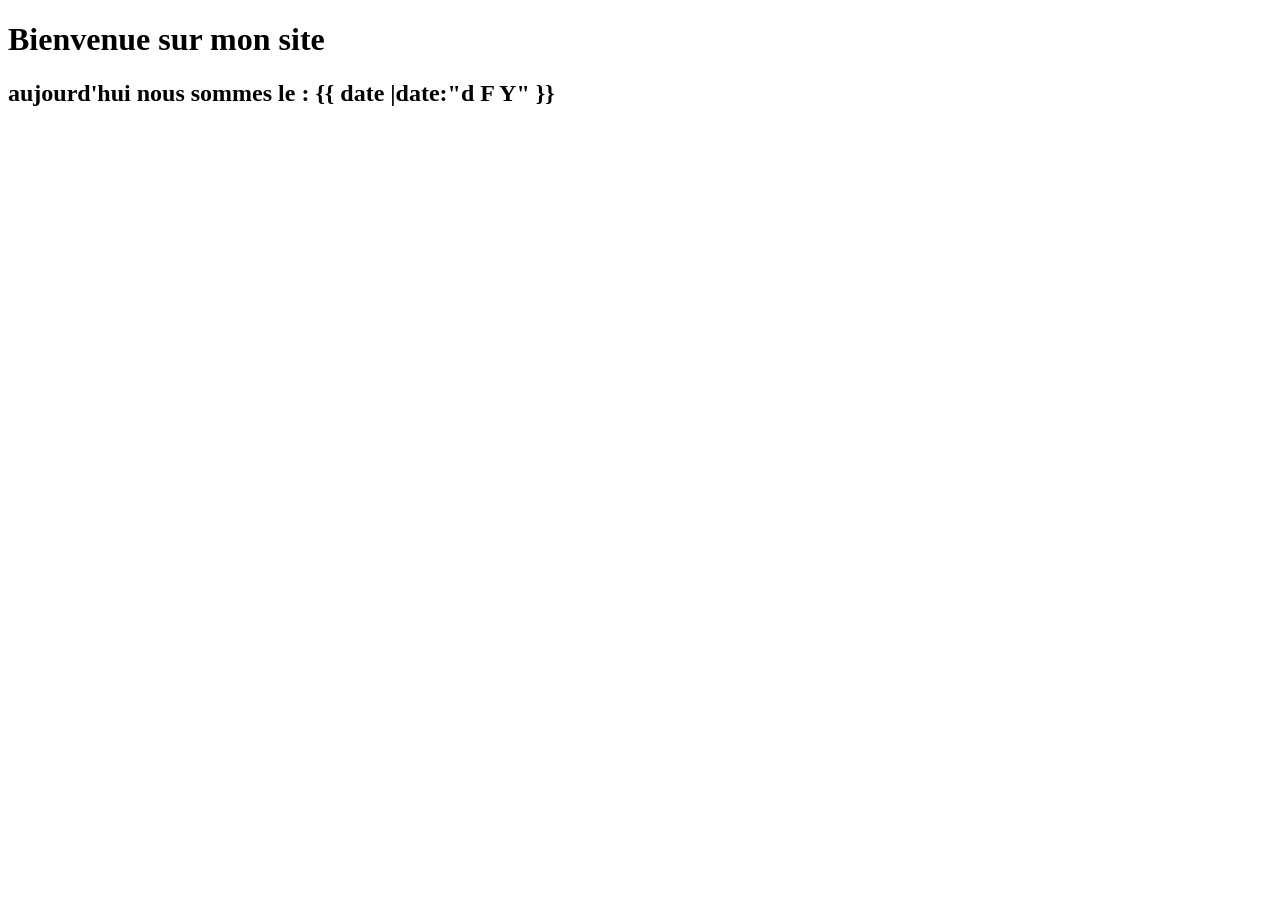
<file: Docblog/templates/prem.html>
<!DOCTYPE html>
<html lang="en">
<head>
    <meta charset="UTF-8">
    <meta name="viewport" content="width=device-width, initial-scale=1.0">
    <title>Mon sit</title>
</head>
<body>
    <h1>Bienvenue sur mon site</h1>
    <h2>aujourd'hui nous sommes le : {{ date |date:"d F Y" }}</h2>
</body>
</html>
</file>
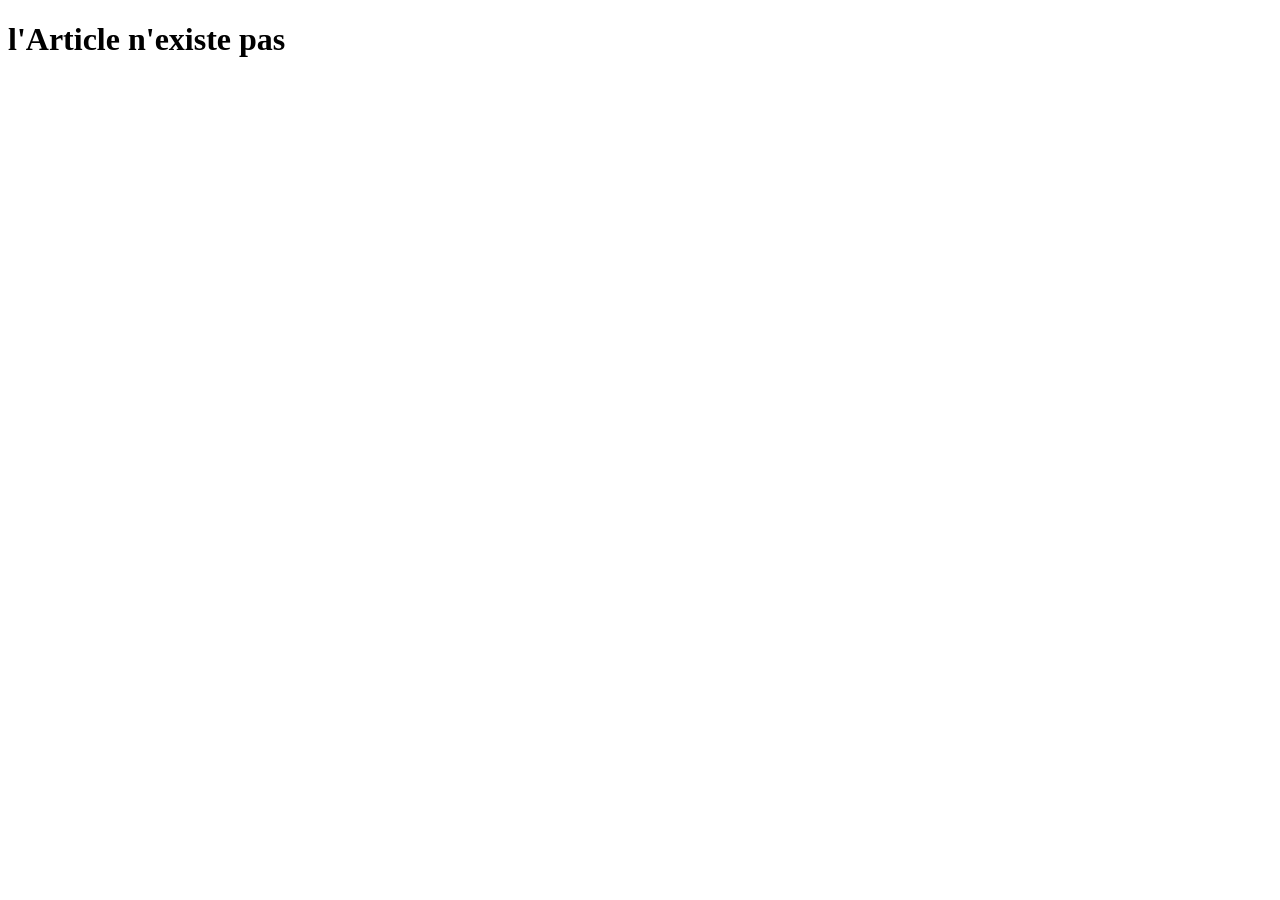
<file: blog/templates/blog/article_not_found.html>
<!DOCTYPE html>
<html lang="en">
<head>
    <meta charset="UTF-8">
    <meta name="viewport" content="width=device-width, initial-scale=1.0">
    <title>introuve</title>
</head>
<body>
    <h1>l'Article n'existe pas</h1>
</body>
</html>
</file>
